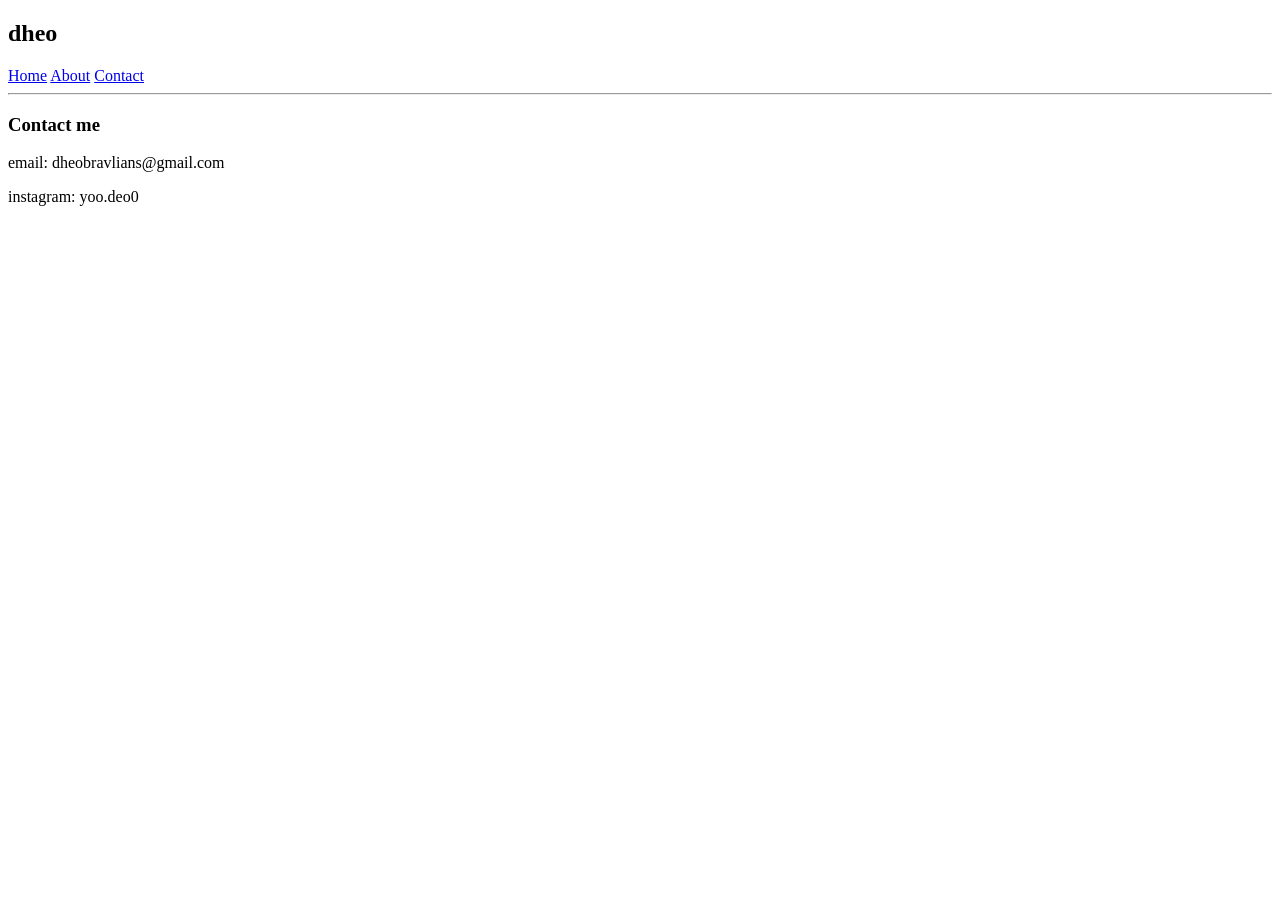
<file: contact.html>
<!DOCTYPE html>
<html lang="en">
<head>
    <meta charset="UTF-8">
    <meta name="viewport" content="width=device-width, initial-scale=1.0">
    <title>Document</title>
</head>
<body>
    <!-- NAVBAR -->
     <nav>
        <h1>dheo</h1>
        <a href="index.html">Home</a>
        <a href="about.html">About</a>
        <a href="#">Contact</a>
     </nav>
     <hr>
      <main>
        <!-- CONTENT -->
         <h3>Contact me</h3>
         <p>email: dheobravlians@gmail.com</p>
         <p>instagram: yoo.deo0</p>

      </main>
</body>
</html>
</file>
